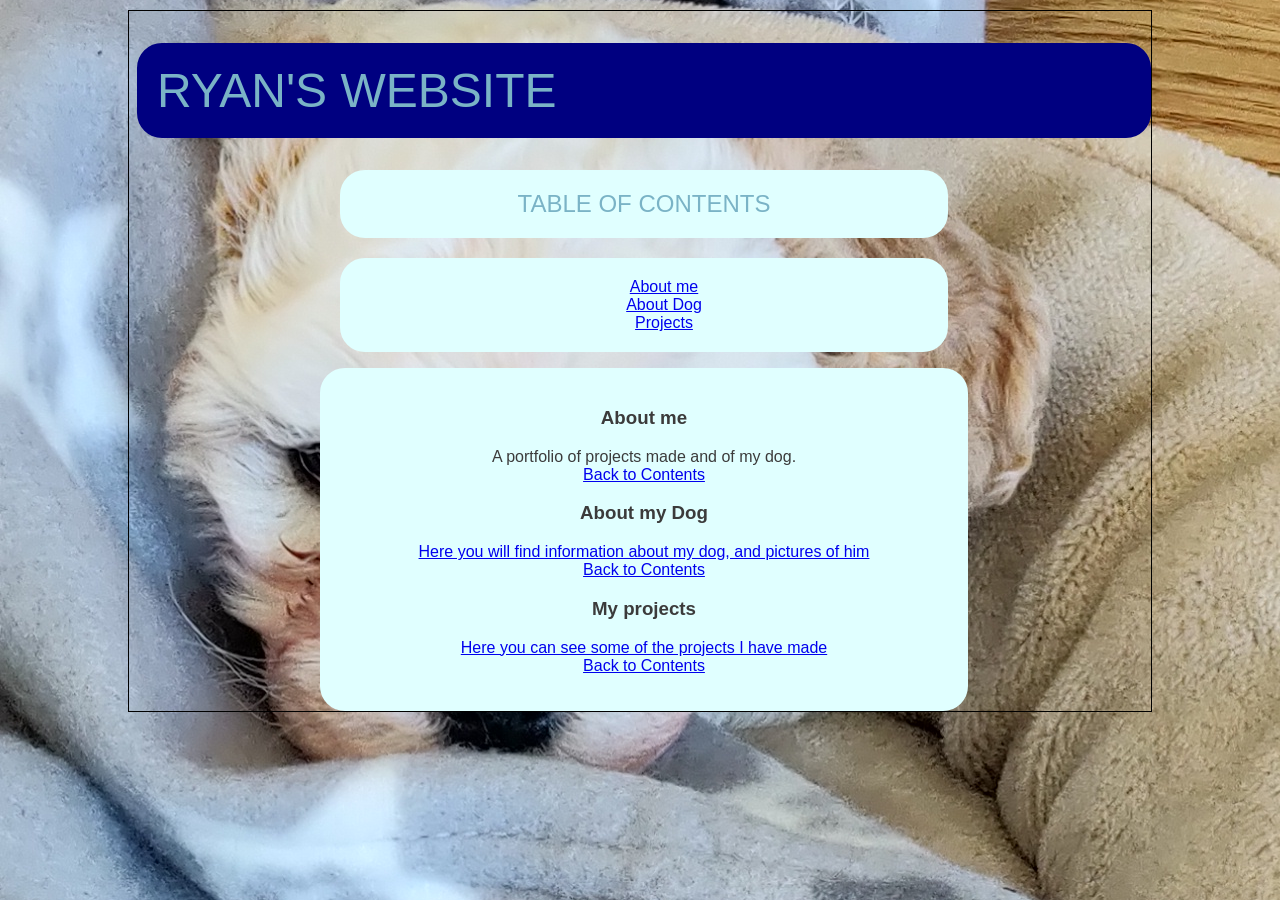
<file: CSS page/index.html>
<!DOCTYPE html>
<html>
    <head>
        <meta charset="utf-8">
        <meta name="viewport" content="width=device-width">
        <link href="https://stackpath.bootstrapcdn.com/font-awesome/4.7.0/css/font-awesome.min.css" rel="stylesheet" type="text/css" />
        <link href="style.css" rel="stylesheet" type="text/css" />
    </head>
    <style>
        
        body
        { 
            border: 1px solid #000000;
            padding-left: 8px;
        }
    </style>

<body>
    <H1>
        Ryan's website
    </H1>
    <p>
        
    </p>
    <div id = "container">
            <h2 id="table">
                Table Of Contents
            </h2>
            <p>
                <menu id="table">
                    <li><a href="#About">About me</a></li>
                    <li><a href="#Dog">About Dog</a></li>
                    <li><a href="#Projects">Projects</a></li>
                </menu>
            </p>
            
    </div>

    <div id="content">

            <h3 id="About">
                About me
            </h3>
            <p>
                A portfolio of projects made and of my dog.<br>
                <a href="#table">Back to Contents</a>
            </p>
            <h3 id = "Dog">
                About my Dog
            </h3>
            <p>
                <a href="dog.html">Here you will find information about my dog, and pictures of him</a>
                
                <br><a href="#table">Back to Contents</a>
            </p>

            <h3 id="Projects">
                My projects
            </h3>
            <p>
                <a href="projects.html">Here you can see some of the projects I have made</a>
                <br><a href="#table">Back to Contents</a>
            </p>
    </div>
</body>
</file>
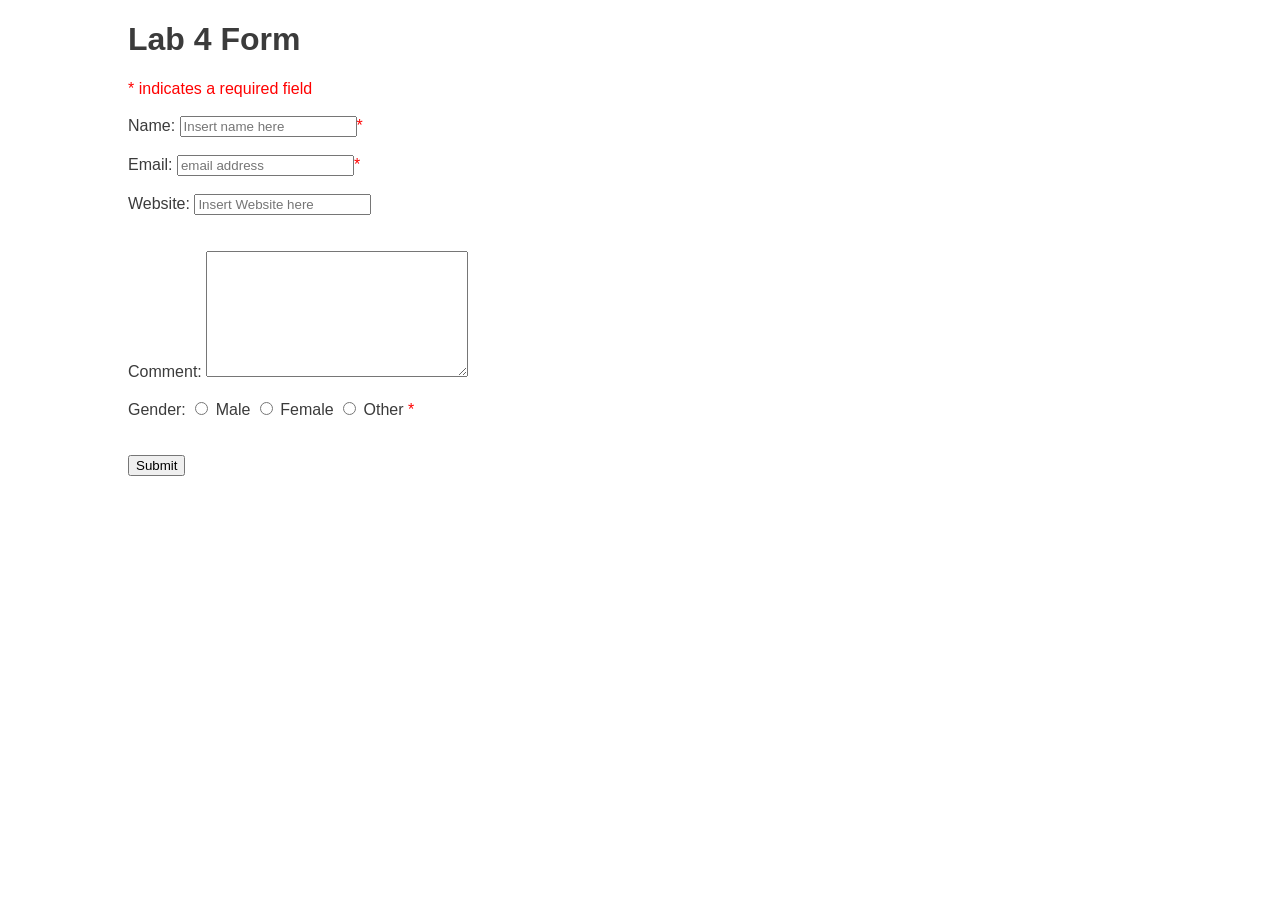
<file: Lab4/index.html>
<!DOCTYPE html>
<html>
    <head>
        <meta charset="utf-8">
        <meta name="viewport" content="width=device-width">
        <link href="https://stackpath.bootstrapcdn.com/font-awesome/4.7.0/css/font-awesome.min.css" rel="stylesheet" type="text/css" />
        <link href="style.css" rel="stylesheet" type="text/css" />
    </head>
    <style>

       

    </style>

    <body>
        <header>
            <h1><B>Lab 4 Form</B></h1>
            <p1 id="p1">
                * indicates a required field
            </p1>
            <br>
            <br>
        </header>
        <div>
            <form action="" method="post">
                <label for="name">Name:</label>
                <input type="text" id="name" value="" placeholder="Insert name here" required><p1 id="p1">*</p1><br><br>
                <label for="email">Email:</label>
                <input type="email" id="email" value="" placeholder="email address" required><p1 id="p1">*</p1><br><br>
                <label for="website">Website:</label>
                <input type="url" id="website" value=""placeholder="Insert Website here"><br><br>
                <br>
                <label for="comment">Comment:</label>
                <textarea name="comment" rows="8"  cols="30"></textarea>
                <br>
                <br>
                <label for="gender">Gender:</label>
                <input type="radio" id="male" name="gender" value="male" required>
                <label for="male">Male </label>
                <input type="radio" id="female" name="gender" value="female" required>
                <label for="female">Female </label>
                <input type="radio" id="other" name="gender" value="other" required>
                <label for="other">Other </label> <p1 id="p1">*</p1>
                <br>
                <br>
                <br>
                <input type="Submit">
            </form>
        </div>





    </body>
</html>
</file>
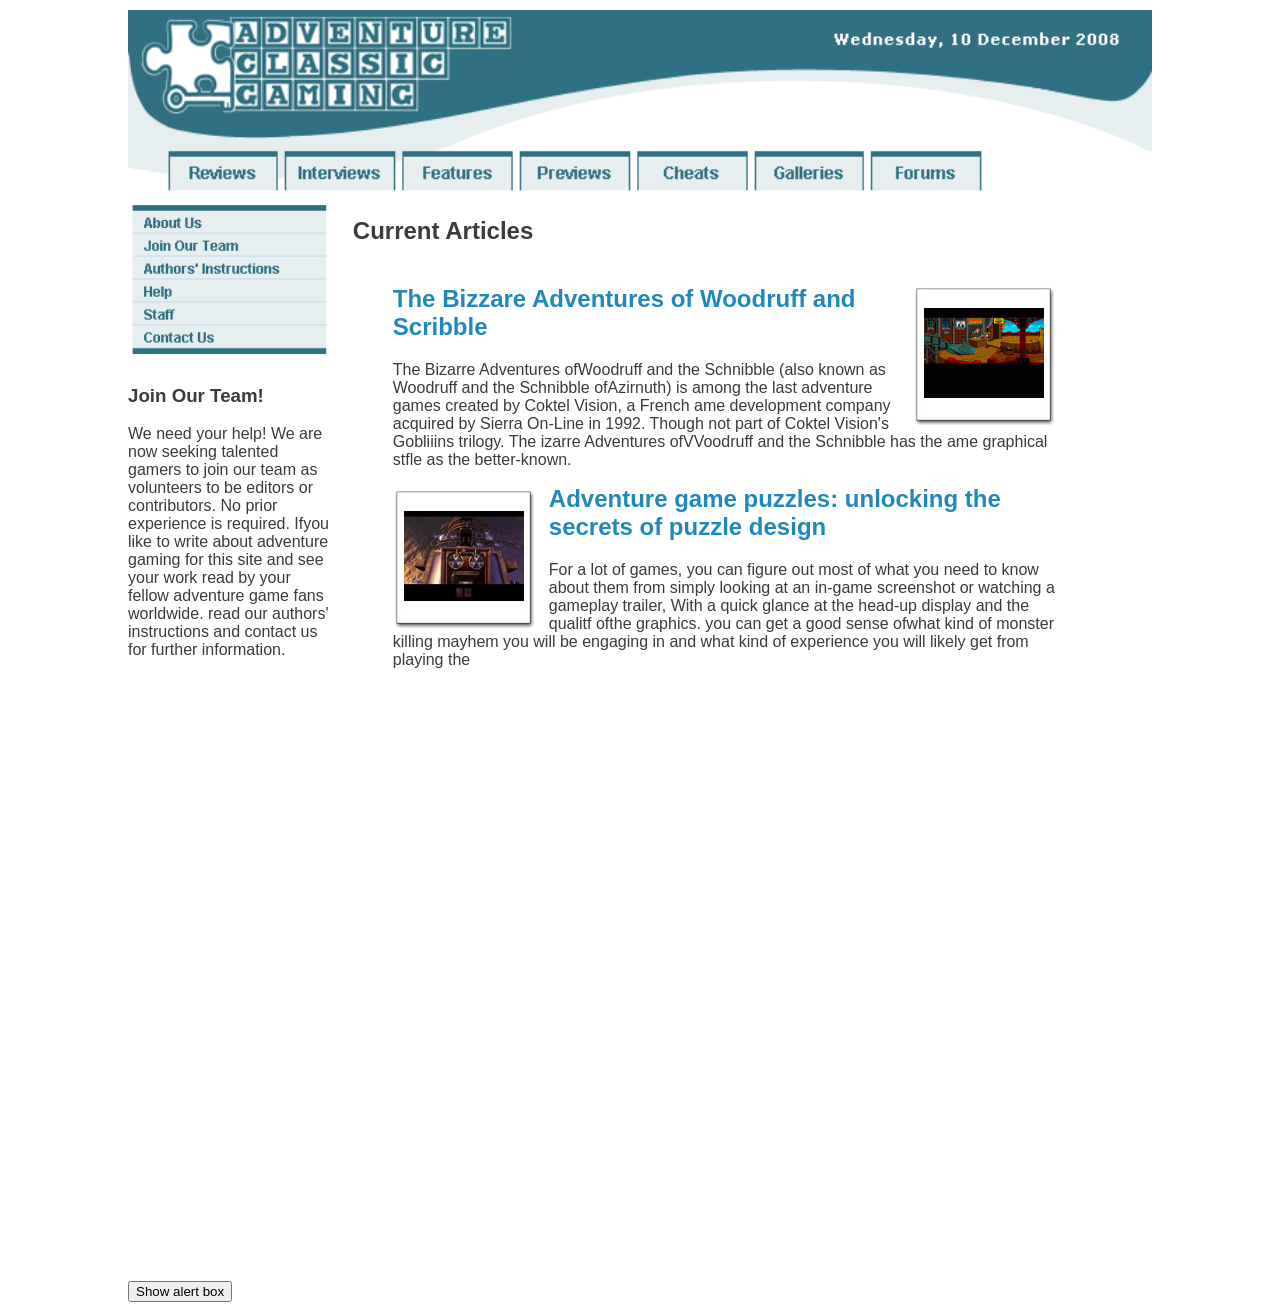
<file: Lab5/index.html>
<!DOCTYPE html>
<html>
    <head>
        <meta charset="utf-8">
        <meta name="viewport" content="width=device-width">
        <link href="https://stackpath.bootstrapcdn.com/font-awesome/4.7.0/css/font-awesome.min.css" rel="stylesheet" type="text/css" />
        <link href="style.css" rel="stylesheet" type="text/css" />
    </head>
    <style>

    </style>
    <script>
        function myFunction()
        {

        alert("I only appear when you double click the button");
        }
    </script>

    <body>
        <header>
            
            <img id="banner" src="banner.gif">
        </header>
        <aside id="Aside">
            <img id="AsideImg" src="sidemenu.gif">

            <br>
            <h3>Join Our Team!</h3>
            <p>We need your help! We are
                now seeking talented
                gamers to join our team as
                volunteers to be editors or
                contributors. No prior
                experience is required. Ifyou
                like to write about adventure
                gaming for this site and see
                your work read by your fellow
                adventure game fans
                worldwide. read our authors'
                instructions and contact us
                for further information.</p>
        </aside>
        <aside id="MainAside">
            <H1>
                Current Articles
            </H1>

            <ul class="flex-container">
                <li class="content">
                    <div>
                        <img id="imgright" src="image1.gif">
                        <H2>
                            The Bizzare Adventures of Woodruff and Scribble
                        </H2>
                        
                        <p>
                            The Bizarre Adventures ofWoodruff and the Schnibble (also
                            known as Woodruff and the Schnibble ofAzirnuth) is among
                            the last adventure games created by Coktel Vision, a French
                            ame development company acquired by Sierra On-Line in
                            1992. Though not part of Coktel Vision's Gobliiins trilogy. The
                            izarre Adventures ofVVoodruff and the Schnibble has the
                            ame graphical stfle as the better-known.
                        </p>
                        
                    </div>
    
                </li>
                <li class="content" style="margin-top: -200px">
                    <div>
                        <img id="imgleft" src="image2.gif">
                        <H2>
                            Adventure game puzzles: unlocking the secrets of puzzle design
                        </H2>
                        
                        <p>
                            For a lot of games, you can figure out most of what you
                            need to know about them from simply looking at an
                            in-game screenshot or watching a gameplay trailer, With a
                            quick glance at the head-up display and the qualitf ofthe
                            graphics. you can get a good sense ofwhat kind of
                            monster killing mayhem you will be engaging in and what
                            kind of experience you will likely get from playing the
                        </p>
                        
                    </div>
    
                </li>
    
            </ul>
        </aside>
        <footer>
            <input type="button" ondblclick="myFunction()" value="Show alert box">
        </footer>
        

        

        
    </body>
</file>
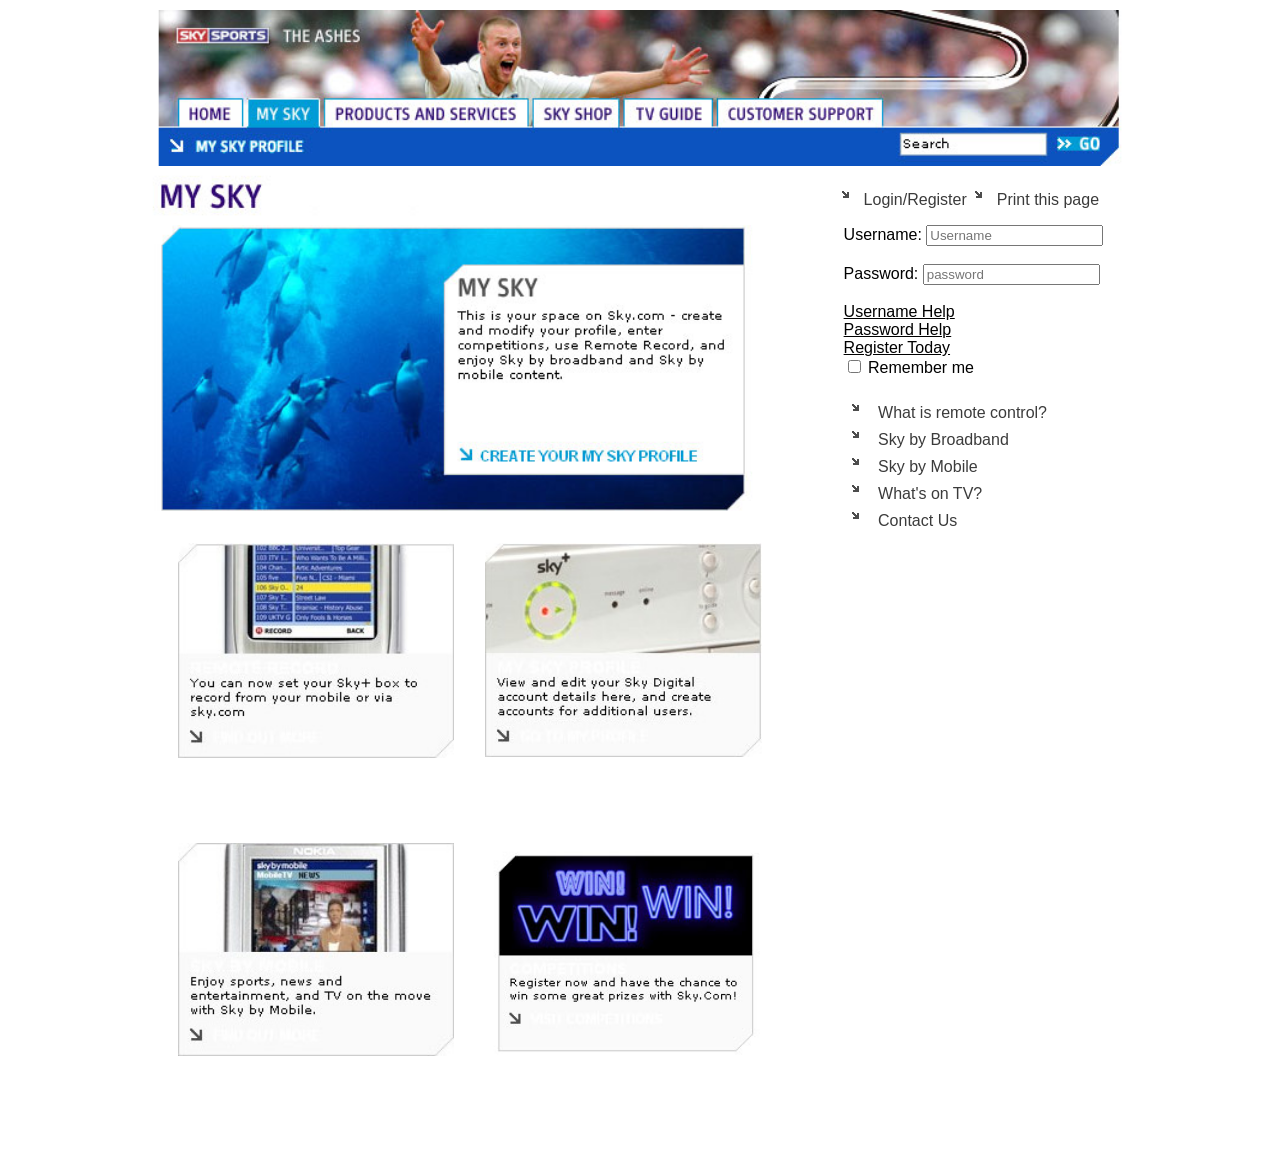
<file: Lab6/index.html>
<!DOCTYPE html>
<html>
    <head>
        <meta charset="utf-8">
        <meta name="viewport" content="width=device-width">
        <link href="https://stackpath.bootstrapcdn.com/font-awesome/4.7.0/css/font-awesome.min.css" rel="stylesheet" type="text/css" />
        <link href="style.css" rel="stylesheet" type="text/css" />
    </head>
    <body>
        <header>
            <img id="banner" src="top_nav.jpg">
        </header>
        
        <div>
            <aside id="Aside">
                <img src="My_sky.jpg" id="bigpic">
                <ul class="flex-container" style="padding-left:-10px">
                    <li class="content">
                        <img src="block_1.jpg" id="AsideImg">
                    </li>
                    <li class="content">
                        <img src="block_2.jpg" id="AsideImg">
                    </li>
                    <li class="content">
                        <img src="block_3.jpg" id="AsideImg">
                    </li>
                    <li class="content">
                        <img src="block_4.jpg" id="AsideImg">
                    </li>
                    
                </ul>
            </aside>
        </div>
        <aside id="AsideRight">
            <ul style="display: inline-flex; justify-content: left;">
                <li>Login/Register</li>
                <li>Print this page</li>
            </ul>
            <div id="allright">
            <div id="login">
                <label for="name">Username:</label>
                <input type="text" id="name" value="" placeholder="Username" required><br><br>
                <label for="password">Password:</label>
                <input type="password" id="password" value="" placeholder="password" required><br><br>
                <a href="#About">Username Help</a><br><a href="#About">Password Help</a><br>
                <a href="#About">Register Today</a><br>
                <input type="checkbox" id="remember" name="remember" value="remember" required>
                <label for="remember">Remember me</label>
            </div>
            <menu>
                <li>
                    What is remote control?
                </li>
                <li>
                    Sky by Broadband
                </li>
                <li>
                    Sky by Mobile
                </li>
                <li>
                    What's on TV?
                </li>
                <li>
                    Contact Us
                </li>
            </menu>
        </aside>
    </div>

    </body>
</file>
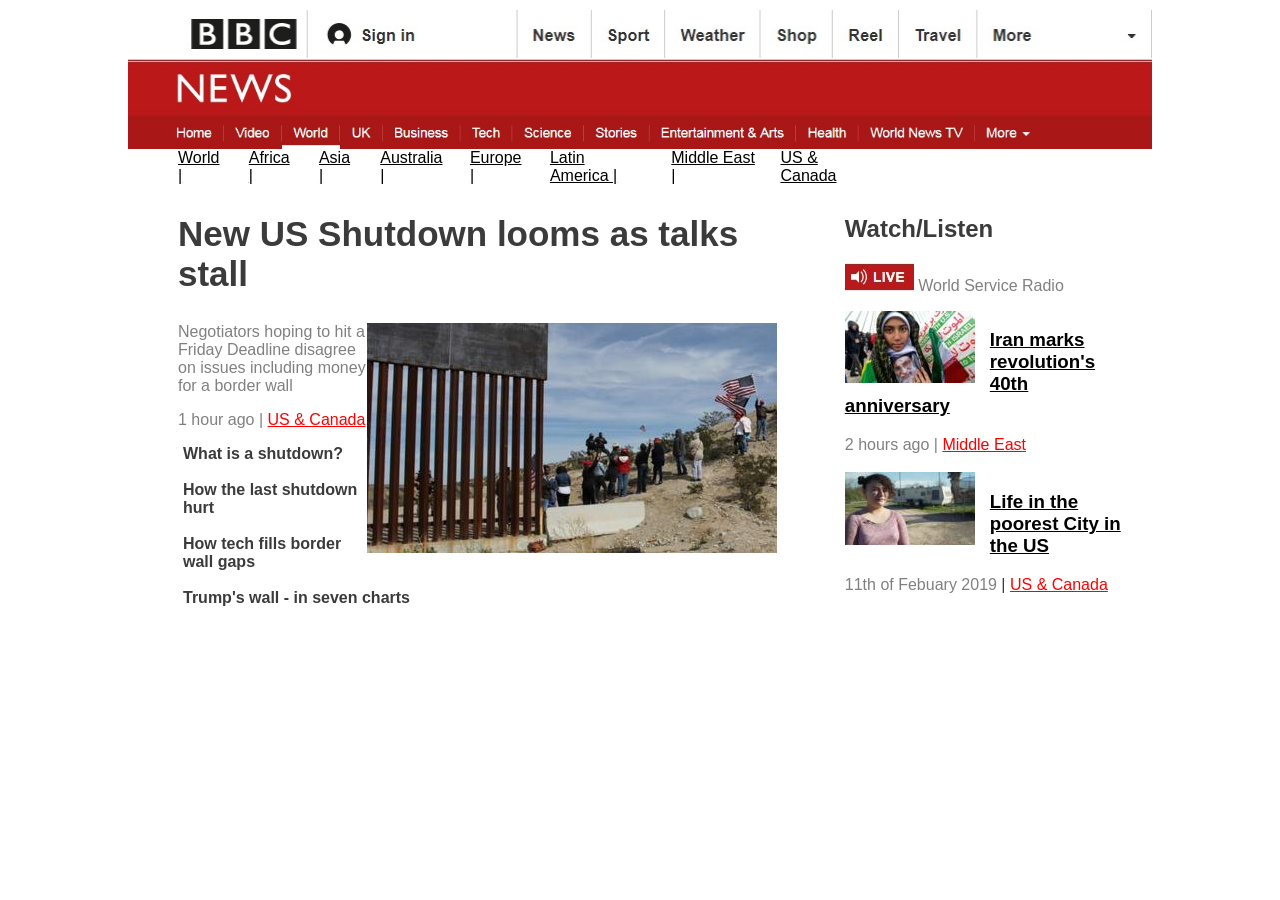
<file: LabTest/index.html>
<!Ryan McLoughlin,C21431604>
<!DOCTYPE html>

<html>
    <head>
        <meta charset="utf-8">
        <meta name="viewport" content="width=device-width">
        <link href="https://stackpath.bootstrapcdn.com/font-awesome/4.7.0/css/font-awesome.min.css" rel="stylesheet" type="text/css" />
        <link href="style.css" rel="stylesheet" type="text/css" />
    </head>
    <style>
        menu{
            display: inline-flex;
        }
        li{
            padding-right: 25px;
            list-style: none;
        }

        body
        {
            font-family: Sans-Serif ;
            color: rgb(59, 59, 59) ;
            margin-top:10px;
            margin-left: 10%;
            margin-right: 10%;
            margin-bottom: 10px;
        }
        h3{
            padding-top: -15px;
        }

        h1{
            font-size: 35px;
        }
        p,p2{
            color: grey;
        }
        #headlist{
            color: Black;

        }

        #smalllink{
            color:red;
        }
        #news{
            color: black;
        }
        #list
        {
            padding-left:-25px;
            list-style: none;
        }
        #imgright{

            float:right;
            margin: 0 15px 0 0;
        }
        #imgleft{

            float:left;
            margin: 0 15px 0 0;
        }

        #banner
        {
            float: left;
            width: 100%;
        }
        #Aside{
            float:left;
            width: 60%;
            margin-left: 50px;
        }
        #AsideRight{
            margin-top: -50px;
            float:right;
            width: 30%;
        }
        #headerbar{
            width: 70%;
            padding-left:55px;
            padding-top: 20px;

        }

        .locationFlex{
            margin-left: -70px;
            width:100%;
            height: 80px;
            display:flex;
            flex-direction: row;
            justify-content: left;
            list-style: none;
            padding-top: none;

        }
        .location{

            height:70px;
        }

        .flex-container
        {
            margin-left: -40px;
            height: 100%;
            width: 100%;
            display:flex;
            flex-direction: row;
            flex-flow: row wrap;
            flex-wrap : wrap;
            justify-content: left;
            justify-content: top;
            list-style: none;
            padding-top: none;
        }

        .content
        {
            width: 100%;
        }


        @media screen and (max-width: 768px)
        {
            #container 
            {
                width: 90%;
                margin: auto;
            }

            h1 
            {
                font-size: 200%
            }
        }
    </style>
    <body>
        <header>
            <a href="#Login"><img id="banner" src="topbanner.jpg"></a>
            <a href="#news"><img id="banner" src="lowbanner.jpg"></a>
        </header>
        <div id="headerbar">
            <menu class="locationFlex" >
                <li class="location"></li><a id="headlist" href="#Region">World   |</a></li>
                <li class="location"></li><a id="headlist" href="#Region">Africa  |</a></li>
                <li class="location"></li><a id="headlist" href="#Region">Asia    |</a></li>
                <li class="location"></li><a id="headlist" href="#Region">Australia   |</a></li>
                <li class="location"></li><a id="headlist" href="#Region">Europe  |</a></li>
                <li class="location"></li><a id="headlist" href="#Region">Latin America   |</a></li>
                <li class="location"></li><a id="headlist" href="#MiddleEast">Middle East |</a></li>
                <li class="location"></li><a id="headlist" href="#US">US & Canada</a></li>
            </menu>

        </div>
        <aside id="Aside">
            

            <div style="margin-top: -60px;">
                <H1 id="US">New US Shutdown looms as talks stall</H1>
                <img id="imgright" src="mainnews.jpg">
                <p>Negotiators hoping to hit a Friday Deadline disagree on issues including money for a border wall </p>
                <p2>1 hour ago | <a id="smalllink" href="#US">US & Canada</a></p2>

                <ul id="list" style ="margin-left: -35px;">
                    <li id="list"><b>What is a shutdown?</b></li>
                    <br>
                    <li id="list"><b>How the last shutdown hurt</b></li>
                    <br>
                    <li id="list"><b>How tech fills border wall gaps</b></li>
                    <br>
                    <li id="list"><b>Trump's wall - in seven charts</b></li>
                    <br>
                </ul>
            </div>
        </aside>
        <aside id="AsideRight">
            <div>
                <h2>Watch/Listen</h2>
                <p><img src="live.jpg"> World Service Radio</p>
            </div>
            <div>
                <ul class="flex-container">
                    <li class="content"><a id="news" href="#MiddleEast"><img id ="imgleft" src="video1.jpg"><h3 style="padding-top: -15px;">Iran marks revolution's 40th anniversary</h3></a><p2>2 hours ago | <a id="smalllink" href="#MiddleEast">Middle East</a></p2></li>
                    <br>
                    <li class="content"><a id="news" href="#US"><img id ="imgleft" src="video2.jpg"><h3 style="padding-top: -15px;">Life in the poorest City in the US</h3></a><p2>11th of Febuary 2019</p2> | <a id="smalllink" href="#US">US & Canada</a></p2></li>
                </ul>
            </div>

        </aside>

    </body>
</file>
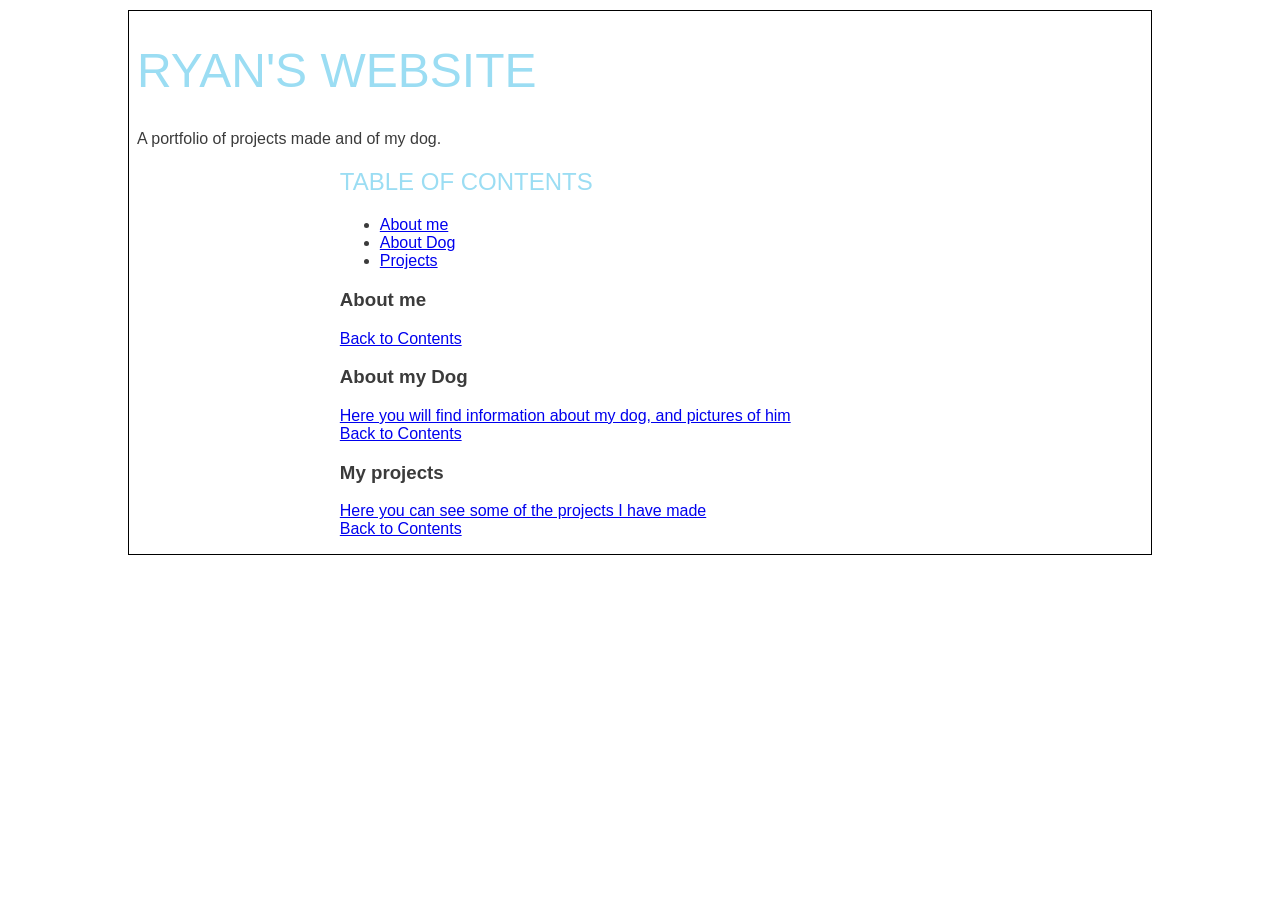
<file: Ryan'sPage/index.html>
<!DOCTYPE html>
<html>
    <head>
        <meta charset="utf-8">
        <meta name="viewport" content="width=device-width">
        <link href="https://stackpath.bootstrapcdn.com/font-awesome/4.7.0/css/font-awesome.min.css" rel="stylesheet" type="text/css" />
        <link href="style.css" rel="stylesheet" type="text/css" />
    </head>
    <style>
        body
        { 
            border: 1px solid #000000;
            padding-left: 8px;
        }
    </style>

<body>
    <H1>
        Ryan's website
    </H1>
    <p>
        A portfolio of projects made and of my dog.
    </p>
    <div id = "container">
            <h2 id="table">
                Table Of Contents
            </h2>
            <p>
                <ul>
                    <li><a href="#About">About me</a></li>
                    <li><a href="#Dog">About Dog</a></li>
                    <li><a href="#Projects">Projects</a></li>
                </ul>
            </p>
            

            <h3 id="About">
                About me
            </h3>
            <p>
                <a href="#table">Back to Contents</a>
            </p>
            <h3 id = "Dog">
                About my Dog
            </h3>
            <p>
                <a href="dog.html">Here you will find information about my dog, and pictures of him</a>
                
                <br><a href="#table">Back to Contents</a>
            </p>

            <h3 id="Projects">
                My projects
            </h3>
            <p>
                <a href="projects.html">Here you can see some of the projects I have made</a>
                <br><a href="#table">Back to Contents</a>
            </p>
        </div>
</body>
</file>
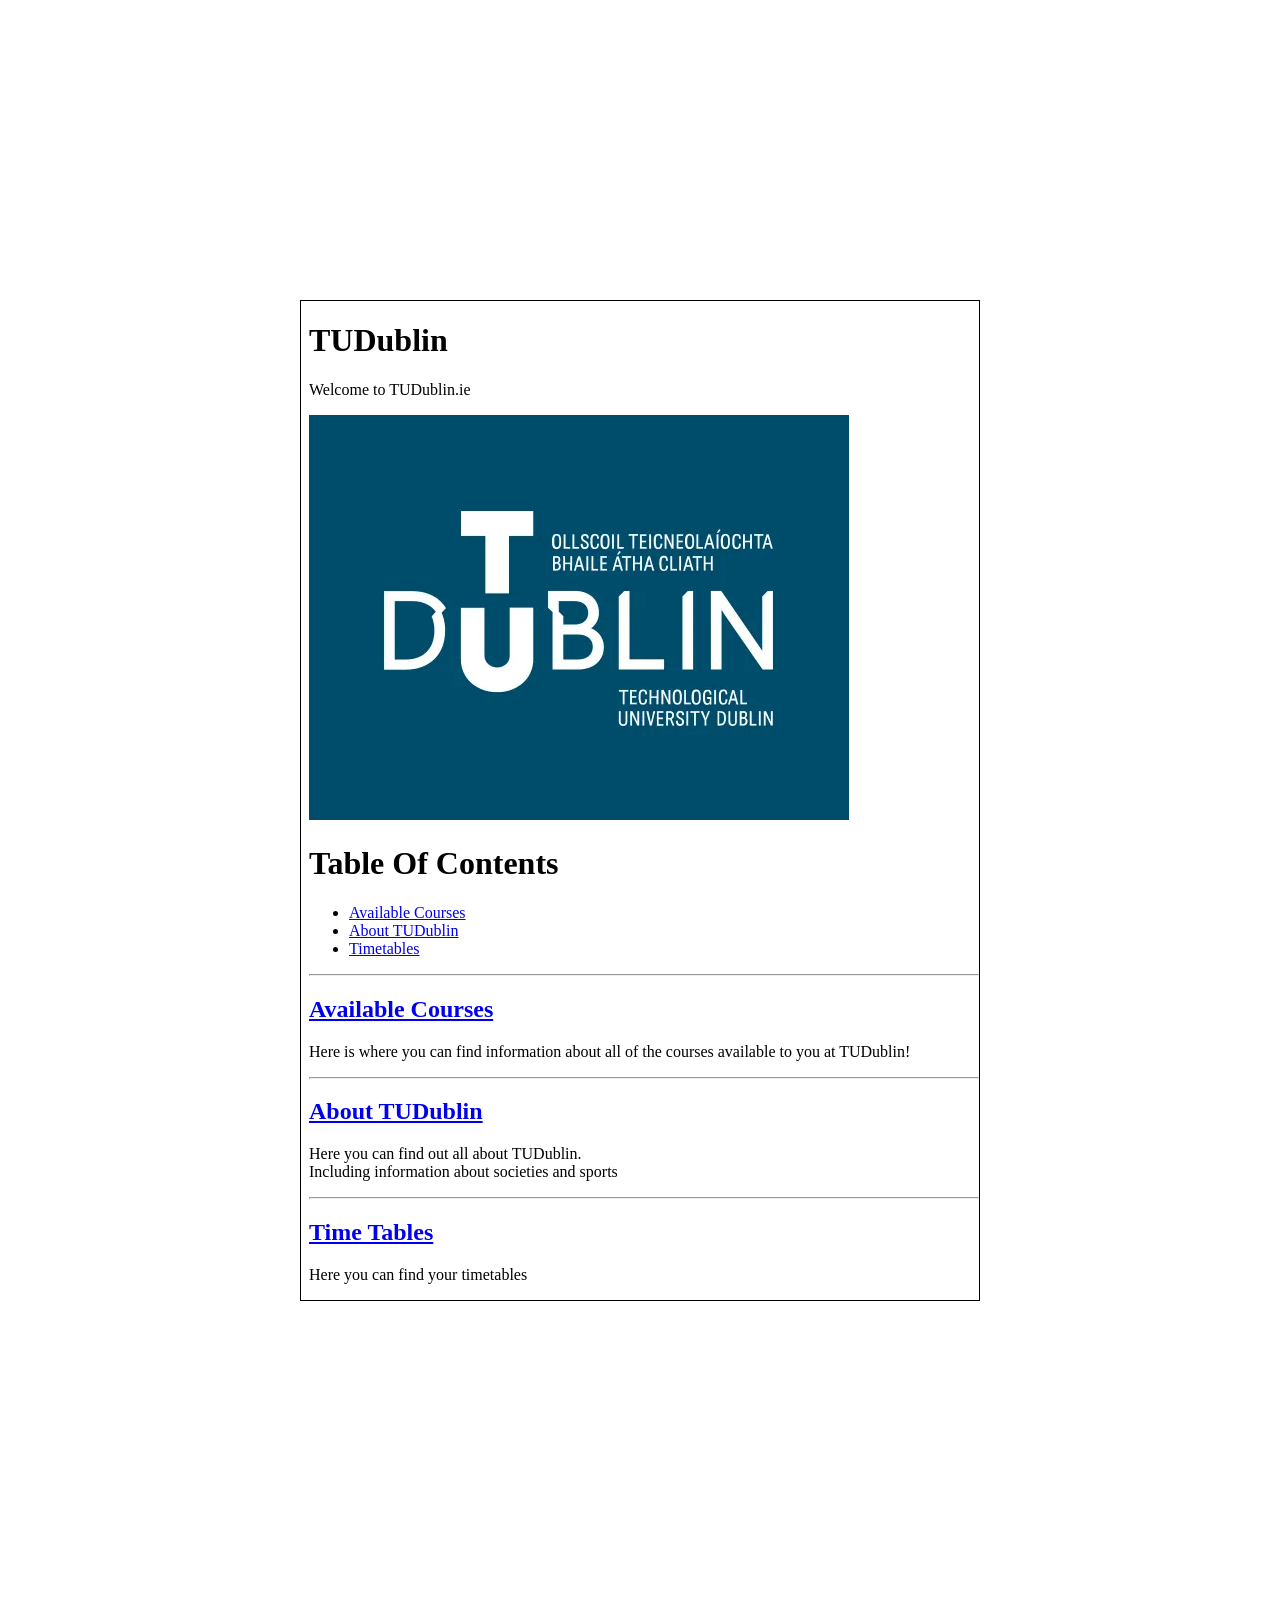
<file: TUDSite/index.html>
<!DOCTYPE html>
<html>
    <head>
        <meta charset="utf-8">
        <meta name="viewport" content="width=device-width">
    </head>
    <style>
        body
        { 
            border: 1px solid #000000;
            margin: 300px;
            padding-left: 8px;
        }
    </style>
    <body>
        <header>
            <h1>TUDublin</h1>
            <p>
                Welcome to TUDublin.ie
            </p>
            <img src="TUD.webp">
        </header>

        <h1>
            Table Of Contents
        </h1>
        <ul>
            <li><a href="#Available Courses">Available Courses</a></li>
            <li><a href="#About TUD">About TUDublin</a></li>
            <li><a href="#Timetables">Timetables</a></li>
        </ul>
        

        <hr>

        <section id = "Available Courses">
            <h2>
                <a href="coursepage.html">Available Courses</a>
            </h2>
            <p>
                Here is where you can find information about all of the courses available to you at TUDublin!
            </p>
        </section>
        <hr>
        <section id = "About TUD">
            <h2>
                <a href="AboutTUD.html">About TUDublin</a>
            </h2>
            <p>
                Here you can find out all about TUDublin.<br>
                Including information about societies and sports
            </p>
        </section>
        <hr>
        <section id = "Timetables">
            <h2>
                <a href="timetable.html">Time Tables</a>
            </h2>
            <p>
                Here you can find your timetables
            </p>
        </section>

        <footer>

        </footer>

    </body>
</html>
</file>
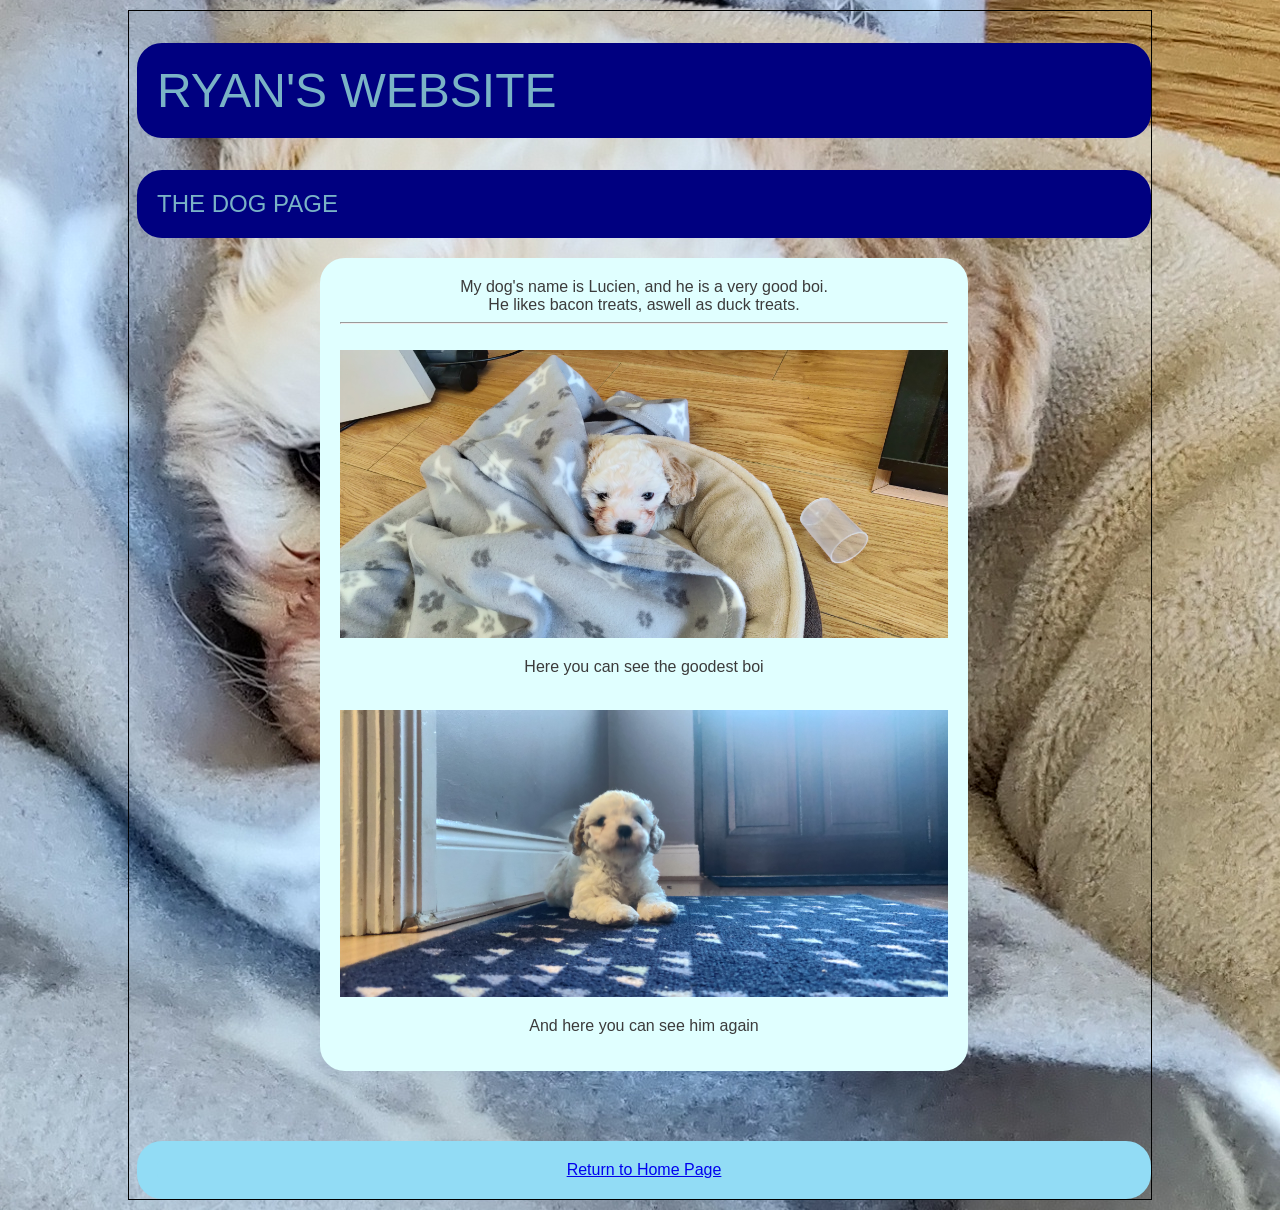
<file: CSS page/dog.html>
<!DOCTYPE html>
<html>
    <head>
        <meta charset="utf-8">
        <meta name="viewport" content="width=device-width">
        <link href="https://stackpath.bootstrapcdn.com/font-awesome/4.7.0/css/font-awesome.min.css" rel="stylesheet" type="text/css" />
        <link href="style.css" rel="stylesheet" type="text/css" />
    </head>
    <style>
        body
        { 
            border: 1px solid #000000;
            padding-left: 8px;
        }
    </style>

    <body>
        <H1>
            Ryan's website
        </H1>

        <h2>
            The Dog page
        </h2>
        <section id="content">
            My dog's name is Lucien, and he is a very good boi.<br>
            He likes bacon treats, aswell as duck treats.
            <hr>
            <br>
                <img src="IMG_20181014_140958.jpg" width="600" height="300">
                <br>
                <p>Here you can see the goodest boi</p>
                <br>
                <img src="IMG_20181014_154453.jpg" width="600" height="300">
                <br>
                <p>And here you can see him again</p>
        </section>

        <footer>
            <a href="index.html">Return to Home Page</a>
        </footer>
    </body>
</file>
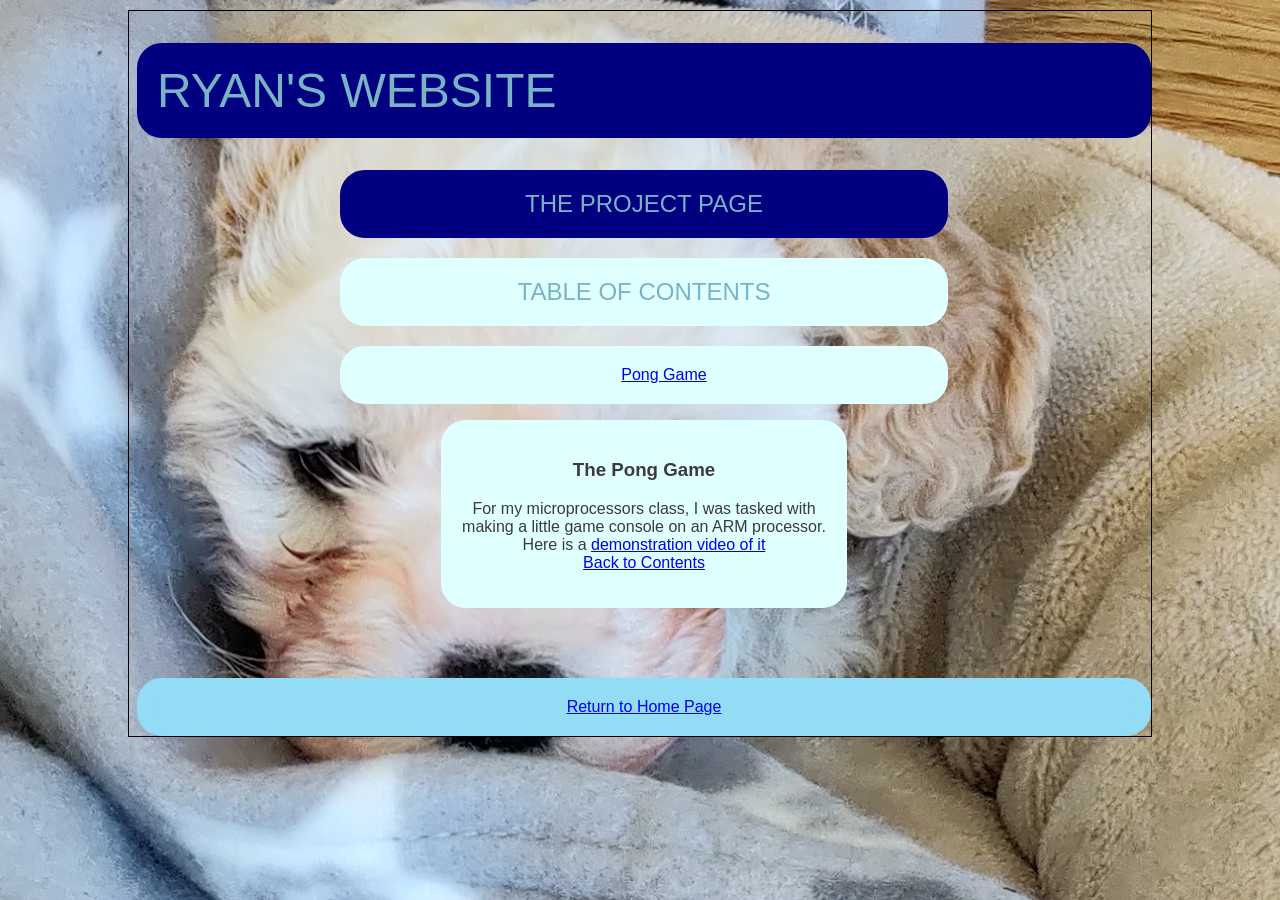
<file: CSS page/projects.html>
<!DOCTYPE html>
<html>
    <head>
        <meta charset="utf-8">
        <meta name="viewport" content="width=device-width">
        <link href="https://stackpath.bootstrapcdn.com/font-awesome/4.7.0/css/font-awesome.min.css" rel="stylesheet" type="text/css" />
        <link href="style.css" rel="stylesheet" type="text/css" />
    </head>
    <style>
        body
        { 
            border: 1px solid #000000;
            padding-left: 8px;
        }
    </style>

    <body>

        <h1>
            Ryan's Website
        </h1>
        <div  id = "container">
        <h2>
            The Project Page
        </h2>
        <h2 id="table">
            Table Of Contents
        </h2>
        <p>
            <menu id ="table">
                <li><a href="#PongGame">Pong Game</a></li>
                <li><a href="#"></a></li>
                <li><a href="#"></a></li>
            </menu>
        </p>

    <section id ="content">
        <section id="PongGame">
            <h3>The Pong Game</h3>
            <p>
                For my microprocessors class, I was tasked with making a little game console on an ARM processor.<br>
                Here is a <a href="https://youtu.be/viB_c66T4Ss">demonstration video of it</a>

                <br><a href="#table">Back to Contents</a>
            </p>
        </section>
    </section>
</div>



        <footer>
            <a href="index.html">Return to Home Page</a>
        </footer>
    </body>
</file>
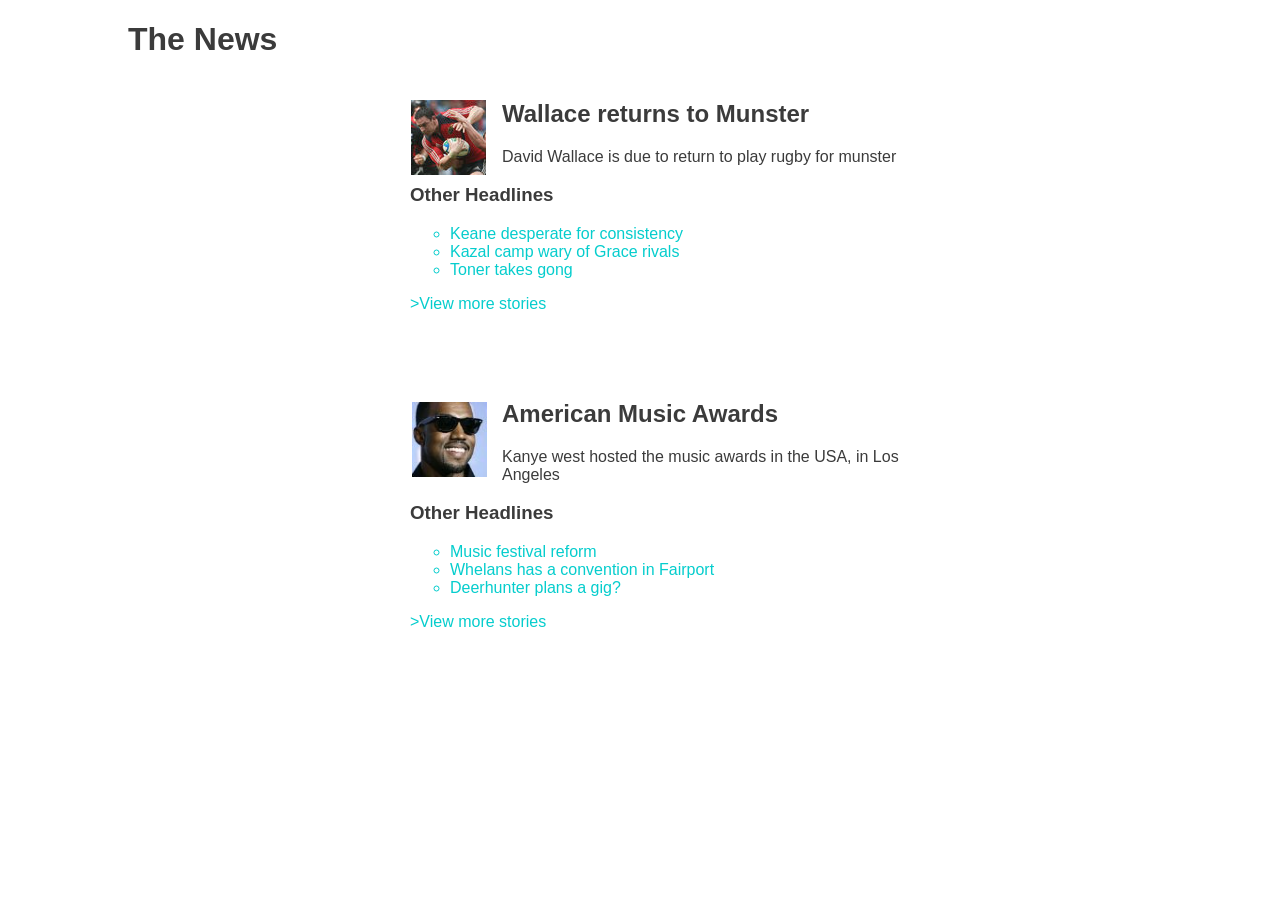
<file: Lab4/news.html>
<!DOCTYPE html>
<html>
    <head>
        <meta charset="utf-8">
        <meta name="viewport" content="width=device-width">
        <link href="https://stackpath.bootstrapcdn.com/font-awesome/4.7.0/css/font-awesome.min.css" rel="stylesheet" type="text/css" />
        <link href="style.css" rel="stylesheet" type="text/css" />
    </head>
    <style>

       

    </style>

    <body id="container">
        <header>
            <h1>The News</h1>
        </header>
        <ul class="flex-container">
            <li class="content">
                <div>
                    <img id="news"  src="munster.png" alt="Munster rugby man">
                    <h2>Wallace returns to Munster</h2>
                    <p>
                        David Wallace is due to return to play rugby for munster
                    </p>
                    <h3>Other Headlines</h3>
                    <ul id="list">
                        <li>Keane desperate for consistency</li>
                        <li>Kazal camp wary of Grace rivals</li>
                        <li>Toner takes gong</li>
                    </ul>
                    <p id="list">
                        >View more stories
                    </p>
                </div>
            </li>
            <li class="content">
                <div>
                    <img id="news" src="kanye.png" alt="Mr West's face">
                    <h2>American Music Awards</h2>
                    <p>
                        Kanye west hosted the music awards in the USA, in Los Angeles                    
                    </p>
                    <h3>Other Headlines</h3>
                    <ul id="list">
                        <li>Music festival reform</li>
                        <li>Whelans has a convention in Fairport</li>
                        <li>Deerhunter plans a gig?</li>
                    </ul>
                    <p id="list">
                        >View more stories
                    </p>
                </div>
            </li>

            
        </ul>
    </body>
</html>
</file>
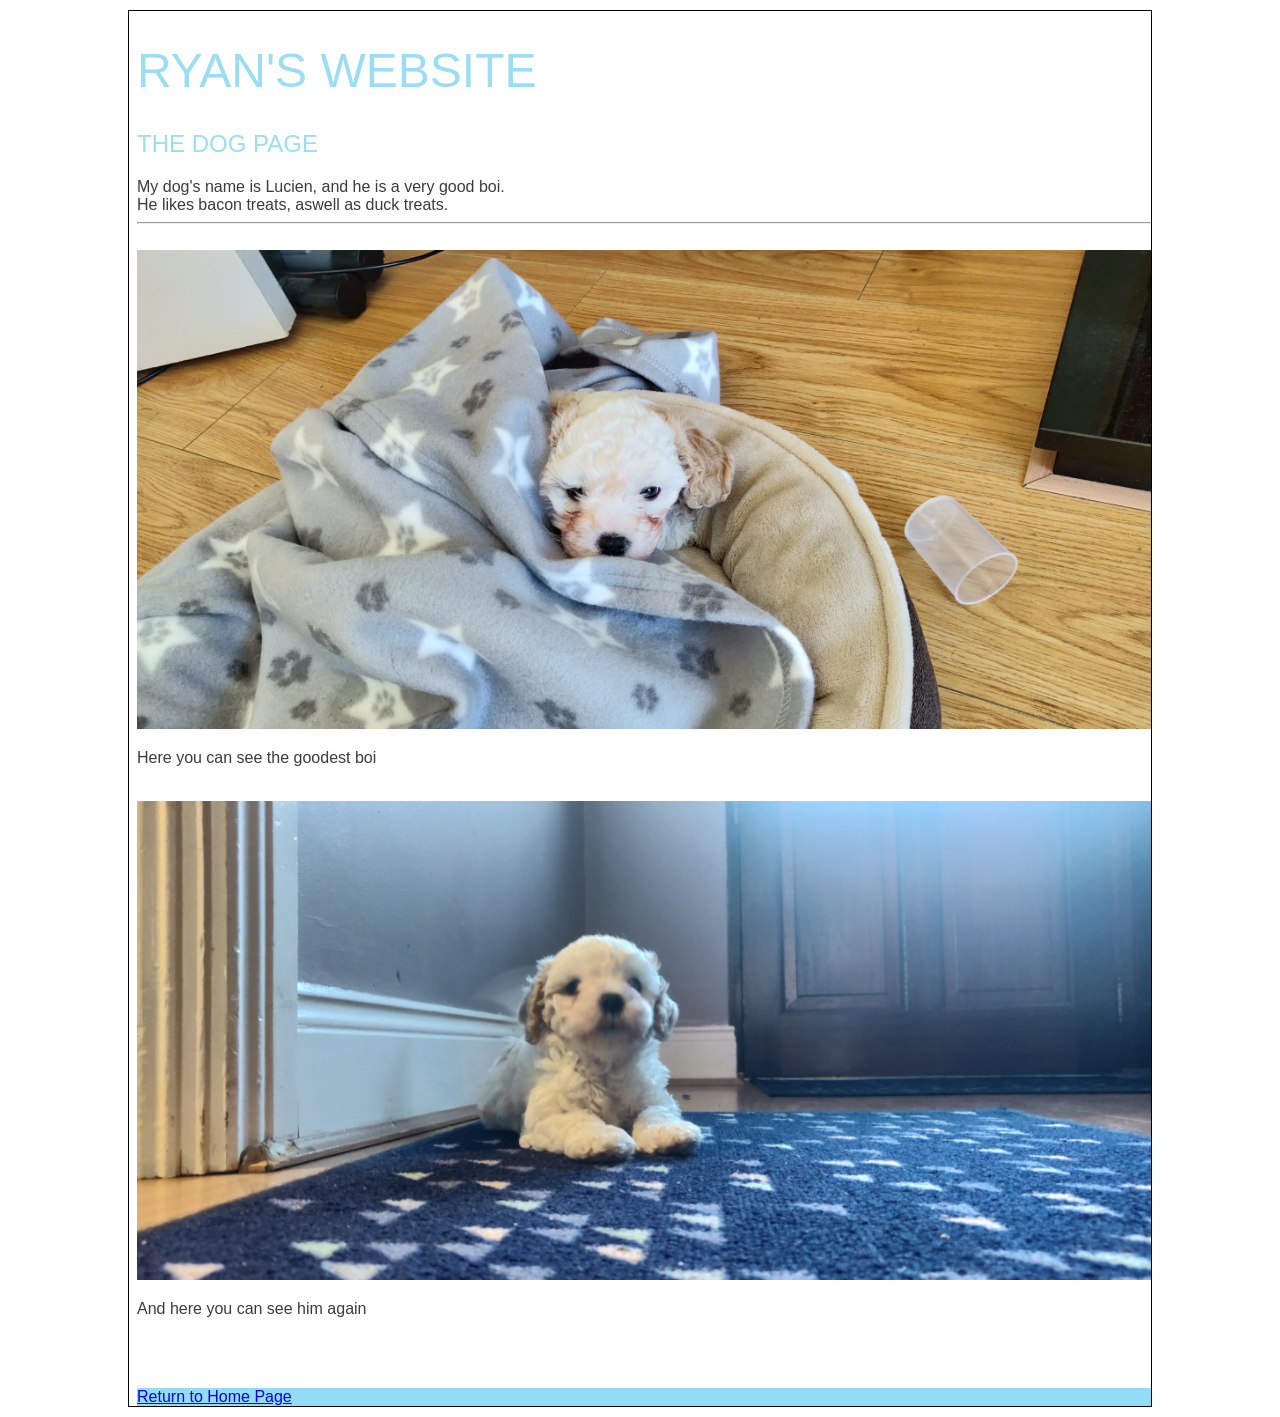
<file: Ryan'sPage/dog.html>
<!DOCTYPE html>
<html>
    <head>
        <meta charset="utf-8">
        <meta name="viewport" content="width=device-width">
        <link href="https://stackpath.bootstrapcdn.com/font-awesome/4.7.0/css/font-awesome.min.css" rel="stylesheet" type="text/css" />
        <link href="style.css" rel="stylesheet" type="text/css" />
    </head>
    <style>
        body
        { 
            border: 1px solid #000000;
            padding-left: 8px;
        }
    </style>

    <body>
        <H1>
            Ryan's website
        </H1>

        <h2>
            The Dog page
        </h2>
        <section>
            My dog's name is Lucien, and he is a very good boi.<br>
            He likes bacon treats, aswell as duck treats.
            <hr>
            <br>
                <img src="IMG_20181014_140958.jpg" width="600" height="300">
                <br>
                <p>Here you can see the goodest boi</p>
                <br>
                <img src="IMG_20181014_154453.jpg" width="600" height="300">
                <br>
                <p>And here you can see him again</p>
        </section>

        <footer>
            <a href="index.html">Return to Home Page</a>
        </footer>
    </body>
</file>
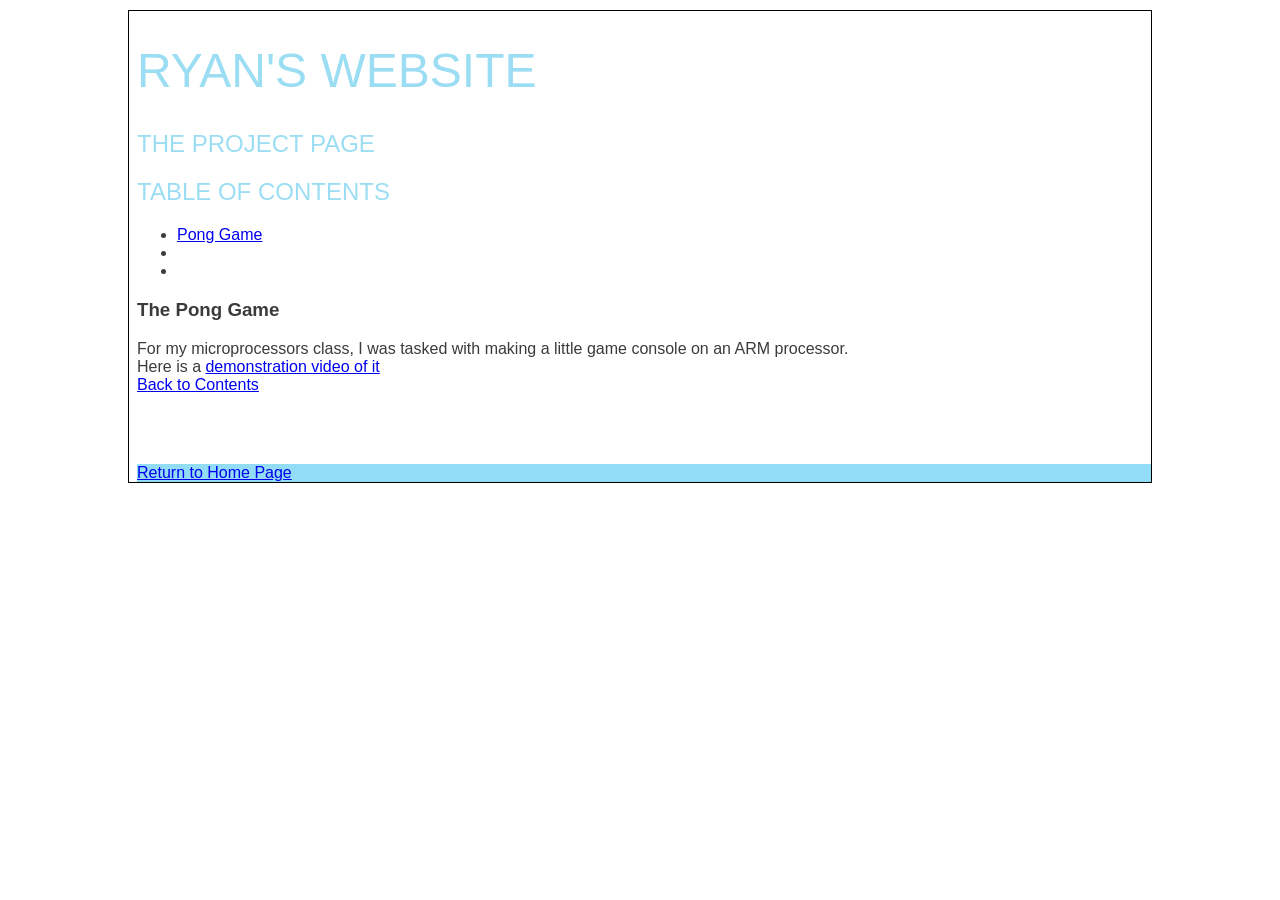
<file: Ryan'sPage/projects.html>
<!DOCTYPE html>
<html>
    <head>
        <meta charset="utf-8">
        <meta name="viewport" content="width=device-width">
        <link href="https://stackpath.bootstrapcdn.com/font-awesome/4.7.0/css/font-awesome.min.css" rel="stylesheet" type="text/css" />
        <link href="style.css" rel="stylesheet" type="text/css" />
    </head>
    <style>
        body
        { 
            border: 1px solid #000000;
            padding-left: 8px;
        }
    </style>

    <body>

        <h1>
            Ryan's Website
        </h1>
        <h2>
            The Project Page
        </h2>
        <h2 id="table">
            Table Of Contents
        </h2>
        <p>
            <ul>
                <li><a href="#PongGame">Pong Game</a></li>
                <li><a href="#"></a></li>
                <li><a href="#"></a></li>
            </ul>
        </p>

        <section id="PongGame">
            <h3>The Pong Game</h3>
            <p>
                For my microprocessors class, I was tasked with making a little game console on an ARM processor.<br>
                Here is a <a href="https://youtu.be/viB_c66T4Ss">demonstration video of it</a>

                <br><a href="#table">Back to Contents</a>
            </p>
        </section>



        <footer>
            <a href="index.html">Return to Home Page</a>
        </footer>
    </body>
</file>
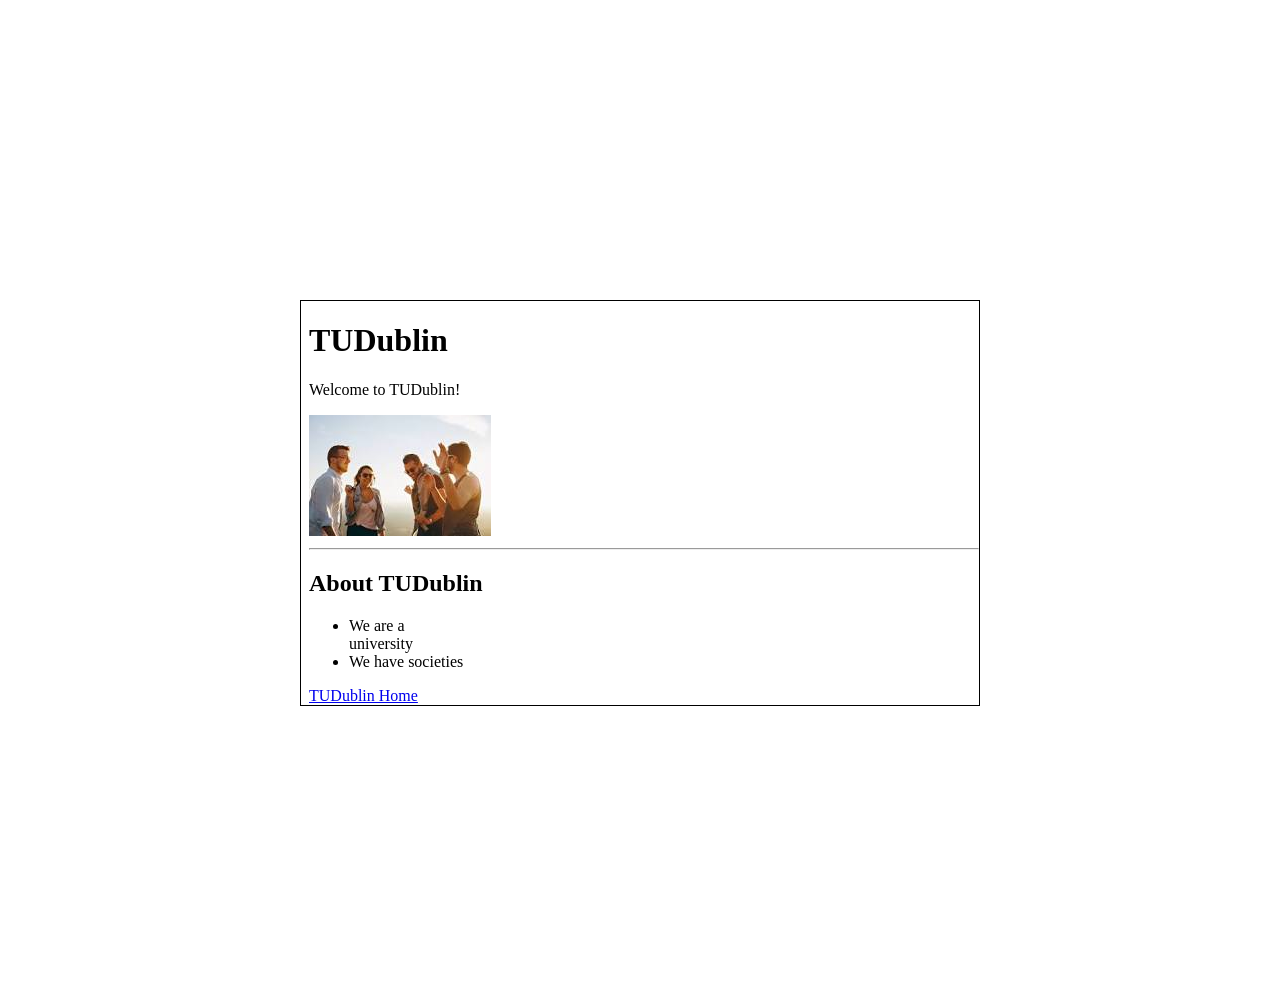
<file: TUDSite/AboutTUD.html>
<!DOCTYPE html>
<html>
    <head>
        <meta charset="utf-8">
        <meta name="viewport" content="width=device-width">
    </head>
    <style>
        body
        { 
            border: 1px solid #000000;
            margin: 300px;
            padding-left: 8px;
        }
    </style>
    <header>
        <h1>TUDublin</h1>
        <p>
            Welcome to TUDublin!
        </p>
        <img src="PeopleHavingFun.jpeg">

    </header>
    <hr>
        <section>
            <h2>
                About TUDublin
            </h2>
            <ul>
                <li>We are a <br>university</li>
                <li>We have societies</li>
            </ul>
        </section>
        <footer>
            <a href="index.html">TUDublin Home</a>
        </footer>
</file>
<file: CSS page/style.css>
body
    {
        font-family: Sans-Serif ;
        color: rgb(59, 59, 59) ;
        margin-top:10px;
        margin-left: 10%;
        margin-right: 10%;
        margin-bottom: 10px;
        background: lightblue url("IMG_20181014_140958.jpg") no-repeat fixed center;
    }

#container 
    {
        width: 60%;
        text-align: center;
        margin: auto;
    }

#table
    {      
        list-style-type: none;
        text-align: center;
        border: 20px solid lightcyan;
        border-radius: 25px;
        background-color: lightcyan;
    }
#content
    {
        width: 60%;
        margin: auto;
        text-align: center;
        border: 20px solid lightcyan;
        border-radius: 25px;
        background-color: lightcyan;
    }
a:hover
    {
        color: red;
        background-color: bisque;

    }
header
    {
        margin-top: 20px;
        background-color: blanchedalmond;
    }
img 
    {
        width : 100%;
        height: auto;
    }

h1 
    {
        font-size : 300%;    
    }

h1,h2 
    {
        text-transform: uppercase;
        color : rgb(122, 179, 198);
        font-weight: 100;
        border: 20px solid navy;
        border-radius: 25px;
        background-color: navy;
    }
footer 
    {
        text-align: center;
        margin-top: 70px ;
        color: rgb(87, 86, 86) ;
        border: 20px solid rgb(146, 220, 245);
        border-radius: 25px;
        background-color: rgb(146, 220, 245);
    }

footer p 
    {
        text-align: center;
        padding-top: 15px ;
        padding-bottom: 15px ;
    }

@media screen and (max-width: 768px)
{
    #container 
    {
        width: 90%;
        margin: auto;
    }

    h1 
    {
        font-size: 200%
    }
}
</file>
<file: Lab4/style.css>
body
    {
        font-family: Sans-Serif ;
        color: rgb(59, 59, 59) ;
        margin-top:10px;
        margin-left: 10%;
        margin-right: 10%;
        margin-bottom: 10px;
    }
#p1
{
    color:red;
}
#list
{
    color:rgb(5, 205, 205);
}

#news
{
    float : left;
    margin: 0 15px 0 0;
}
.flex-container
{
    height: 400px;
    display:flex;
    flex-direction: row;
    flex-flow: row wrap;
    flex-wrap : wrap;
    justify-content: space-evenly;
    list-style: none;
}

.content
{
    margin: auto;
    width: 500px;
    height: 300px;
    
}




@media screen and (max-width: 768px)
{
    #container 
    {
        width: 90%;
        margin: auto;
    }

    h1 
    {
        font-size: 200%
    }
}
</file>
<file: Lab5/style.css>
body
    {
        font-family: Sans-Serif ;
        color: rgb(59, 59, 59) ;
        margin-top:10px;
        margin-left: 10%;
        margin-right: 10%;
        margin-bottom: 10px;
    }

#banner
{
   width: 100%; 
}
#Aside{
    float:left;
    width: 20%;
}
#AsideImg{
    width:100%;
}

#MainAside{
    padding-left: 20px;
    float:left;
    width: 70%;
}
#imgleft
{
    float:left;
    margin: 0 15px 0 0;
}
#imgright{

    float:right;
    margin: 0 15px 0 0;
}
h2{
    color: rgb(33, 136, 188) ;
}


.flex-container
{
    height: 1000px;
    display:flex;
    flex-direction: column;;
    justify-content: left;
    list-style: none;
    padding-top: none;
}

.content
{
    width: auto;
    height: 400px;
}


@media screen and (max-width: 768px)
{
    #container 
    {
        width: 90%;
        margin: auto;
    }

    h1 
    {
        font-size: 200%
    }
}
</file>
<file: Lab6/style.css>
body
    {
        font-family: Sans-Serif ;
        color: rgb(59, 59, 59) ;
        margin-top:10px;
        margin-left: 10%;
        margin-right: 10%;
        margin-bottom: 10px;
    }

#banner
{
    float: left;
    width: 100%;
}
#Aside{
    float:left;
    width: 60%;
    margin-left: -5px;
}
#AsideRight{
    float:right;

    width: 35%;
}
#AsideImg{
    width:90%;
    margin-left: 15px;
    margin-bottom: 0;
}
#login{
    color:black;
}
#allright{
    padding-left: 50px;
}
#bigpic{
    padding-left:20px;
    width:100%;
}
a{
    color:black;
}

menu,ul{
    display: inline;
    list-style-image: url("arrow.gif");
    list-style-position: inside;
}
h2{
    color: rgb(33, 136, 188) ;
}

h1{
    color: rgb(5, 51, 73) ;
    padding-left: 6%;
    width:50%;
}


.flex-container
{
    height: 100%;
    width: 100%;
    display:flex;
    flex-direction: row;
    flex-flow: row wrap;
    flex-wrap : wrap;
    justify-content: left;
    list-style: none;
    padding-top: none;
}

.content
{
    width: 50%;
    height: 300px;
}


@media screen and (max-width: 768px)
{
    #container 
    {
        width: 90%;
        margin: auto;
    }

    h1 
    {
        font-size: 200%
    }
}
</file>
<file: LabTest/style.css>
menu{
    display: inline-flex;
}
li{
    padding-right: 25px;
    list-style: none;
}

body
    {
        font-family: Sans-Serif ;
        color: rgb(59, 59, 59) ;
        margin-top:10px;
        margin-left: 10%;
        margin-right: 10%;
        margin-bottom: 10px;
    }
h3{
    padding-top: -15px;
}

h1{
    font-size: 35px;
}
p,p2{
    color: grey;
}
#headlist{
    color: Black;
    
}

#smalllink{
    color:red;
}
#news{
    color: black;
}
#list
{
    padding-left:-25px;
    list-style: none;
}
#imgright{

    float:right;
    margin: 0 15px 0 0;
}
#imgleft{

    float:left;
    margin: 0 15px 0 0;
}

#banner
{
    float: left;
    width: 100%;
}
#Aside{
    float:left;
    width: 65%;
    margin-left: 50px;
}
#AsideRight{
    float:right;
    width: 30%;
    margin-top: 35px;
}

.locationFlex{
    margin-left: -70px;
    width:100%;
    height: 80px;
    display:flex;
    flex-direction: row;
    justify-content: left;
    list-style: none;
    padding-top: none;

}
.location{

    height:70px;
}

.flex-container
{
    margin-left: -40px;
    height: 100%;
    width: 100%;
    display:flex;
    flex-direction: row;
    flex-flow: row wrap;
    flex-wrap : wrap;
    justify-content: left;
    justify-content: top;
    list-style: none;
    padding-top: none;
}

.content
{
    width: 100%;
}


@media screen and (max-width: 768px)
{
    #container 
    {
        width: 90%;
        margin: auto;
    }

    h1 
    {
        font-size: 200%
    }
}
</file>
<file: Ryan'sPage/style.css>
body
    {
        font-family: Sans-Serif ;
        color: rgb(59, 59, 59) ;
        margin-top:10px;
        margin-left: 10%;
        margin-right: 10%;
        margin-bottom: 10px;
    }

#container 
    {
        width: 60%;
        margin: auto;
    }
header
    {
        margin-top: 20px;
    }
img 
    {
        width : 100%;
        height: auto;
    }

h1 
    {
        font-size : 300%;
    }

h1,h2 
    {
        text-transform: uppercase;
        color : rgb(155, 221, 243);
        font-weight: 100;
    }
footer 
    {
        margin-top: 70px ;
        background-color: rgb(146, 220, 245);
        color: rgb(87, 86, 86) ;
    }

footer p 
    {
        text-align: center;
        padding-top: 15px ;
        padding-bottom: 15px ;
    }

@media screen and (max-width: 768px)
{
    #container 
    {
        width: 90%;
        margin: auto;
    }

    h1 
    {
        font-size: 200%
    }
}
</file>
